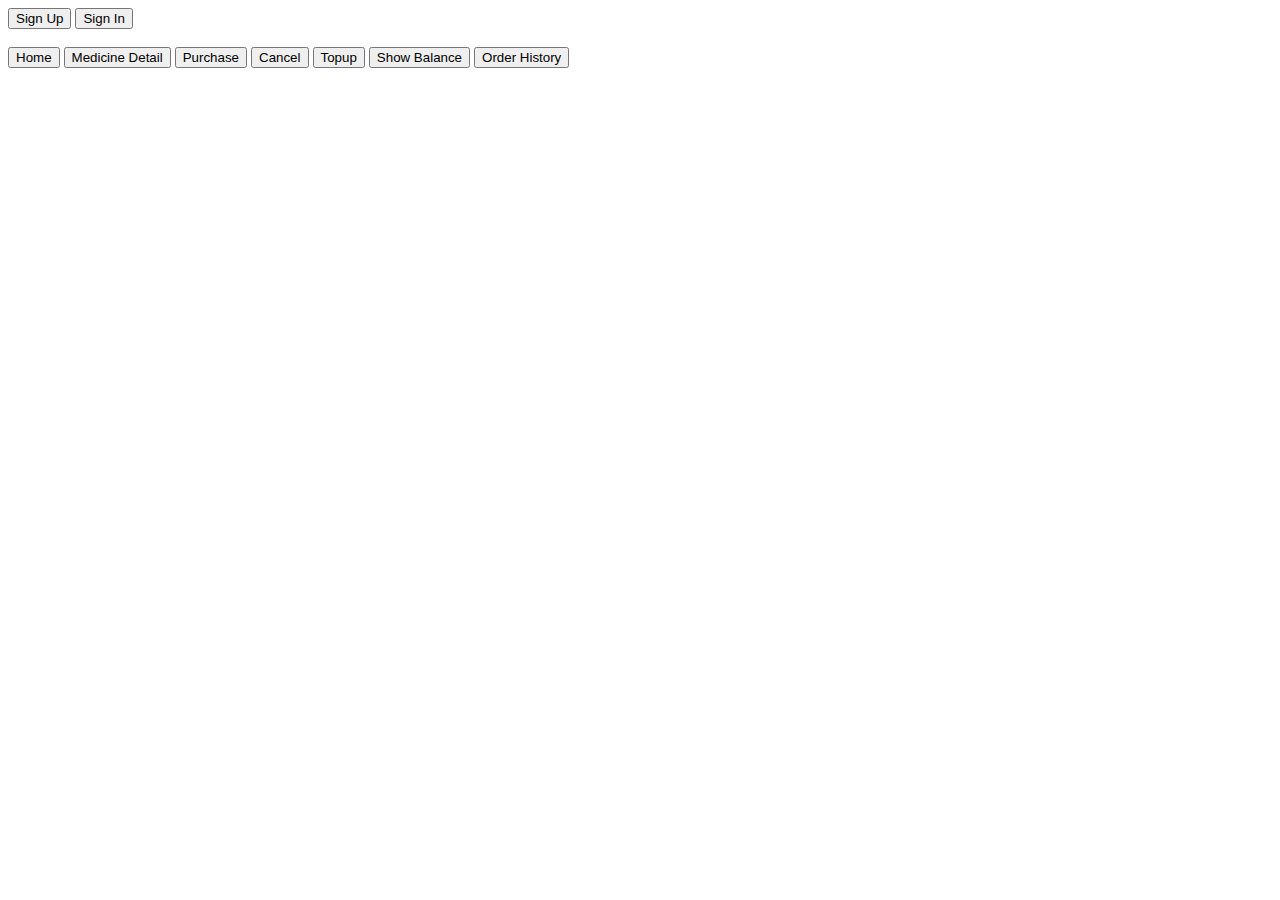
<file: MedicalStore/MedicalStore/index.html>
<html>
    <head>
        <title>Medical Store</title>
        <link rel="stylesheet" href="style.css">
    </head>
    <body>
        <div>
            <button onclick="sign()">Sign Up</button>
            <button onclick="log()">Sign In</button>

        </div>
        <div id="signup">
            <h3>Sign Up Page</h3>
            <label class="signup">User Name</label><input type="text" id="username"><br><br>
            <label class="signup1">Email</label><input type="email" id="email"><br><br>
            <label class="signup2">Phone Number</label><input type="text" id="phone"><br><br>
            <label class="signup3">Password</label><input type="password" id="password"><br><br>
            <label class="signup4">Confirm Password</label><input type="password" id="cpassword"><br><br>
            <label class="signup5">Balance</label><input type="number" id="balance"><br><br>
            <button onclick="SignUp()">Signup</button>
        </div>
        <div id="existingUserPage">

            <h3>Sign In Page</h3>
            <label>User ID</label>
            <input type="number" id="existingUserId">
            <button type="button" onclick="signIn()">Sign In</button><br>
        </div>

        <br>

        <div id="menu">
            <button onclick="home()">Home</button>
            <button onclick="ShowMed()">Medicine Detail</button>
            <button onclick="PurchaseTable()">Purchase</button>
            <button onclick="delord()">Cancel</button>
            <button id="topup" onclick="up()">Topup</button>
            <button onclick="ShowBalance()">Show Balance</button>
            <button onclick="order()">Order History</button>
        </div>

        <br>
        <div id="blc">
            <h1 id="bal"></h1>
        </div>


        <!-- Medicine Details -->
        <div id="meddetails">
            <table id="dataTable" border="1">
                <thead>
                    <tr>
                        <td>Medicine Name</td>
                        <td>Medicine Count</td>
                        <td>Medicine Price</td>
                        <td>Action</td>
                    </tr>
                </thead>
                <tbody>
                    <!--Will be displayed using Typescript-->
                </tbody>
            </table>
        </div>

        <!--Purchase Table-->
        <div id="purdetails">
            <table id="purchasetable" border="1">
                <thead>
                    <tr>
                        <td>Medicine Name</td>
                        <td>Medicine Count</td>
                        <td>Medicine Price</td>
                        <td>Action</td>
                    </tr>
                </thead>
                <tbody>
                    <!--Will be displayed using Typescript-->
                </tbody>
            </table>
        </div>
        <!--Cancel  Table-->

        <div id="cancdetails">
            <table id="canceltable" border="1">
                <thead>
                    <tr>
                        <td>User Id</td>
                        <td>Medicine Id</td>
                        <td>Medicine Name</td>
                        <td>Medicine Count</td>
                        <td>Medicine Price</td>
                        <td>Order Status</td>
                    </tr>
                </thead>
                <tbody>
                    <!--Will be displayed using Typescript-->
                </tbody>
            </table>
        </div>
        

        

        <div id="canbuttondetails">
            <table id="data2" border="1">
                <thead>
                    <tr>
                        <td>User Id</td>
                        <td>Medicine Id</td>
                        <td>Medicine Name</td>
                        <td>Medicine Count</td>
                        <td>Medicine Price</td>
                        <td>Order Status</td>
                        <td>Action</td>
                    </tr>
                </thead>
                <tbody>
                    <!--Will be displayed using Typescript-->
                </tbody>
            </table>
        </div>
        <div id="tab">
            <table id="data1" border="1">
                <thead>
                    <tr>
                        <td>User Id</td>
                        <td>Medicine Id</td>
                        <td>Medicine Name</td>
                        <td>Medicine Count</td>
                        <td>Medicine Price</td>
                        <td>Order Status</td>
                        
                    </tr>
                </thead>
                <tbody>
                    <!--Will be displayed using Typescript-->
                </tbody>
            </table>
        </div>

        <br>

        <!--Recharge Wallet-->
        <div id="top" style="display: none;">
            <label>Enter Amount to Recharge</label>
            <input id="rechargeamount" type="number">
            <button onclick="walletRecharge()">Recharge</button>
        </div>
        <div id="medicine"  style="display: none;">
            <select id="select" value="medicine">
                <option>Paracetomol</option>
                <option>Colpal</option>
                <option>Stepsil</option>
                <option>Iodex</option>
                <option>Acetherol</option>
            </select>
            <button onclick="Check()">Check</button>
            <label id="check" style="display: none;"></label>
        </div>
        <div id="quantity" style="display: none;">
            <label>Enter the Medicine Name</label>
            <input type="text"  id="mednam">
            <label>Enter the Quantity</label>
            <input type="number"  id="quan">
            <button id="buy" onclick="purchase()">Buy</button>
        </div>
        <div>
            <label id="historyDisplay"></label>
        </div>
        <div id="welcome" style="display: none;">
            <h1>Welcome</h1>
        </div>

    </body>
    <script src="script.js"></script>
</html>
</file>
<file: MedicalStore/MedicalStore/style.css>
.signup{
    margin-right:71px;

}
.signup1{
    margin-right:105px;
   
}
.signup2{
    margin-right:46px;
}
.signup3{
    margin-right:80px;
}
.signup4{
    margin-right:21px;
}
.signup5{
    margin-right:90px;
}
#signup{
    display:none;
}
#existingUserPage{
    display:none;

}

#meddetails{
    display: none;
}
#purdetails{
    display: none;
}
#cancdetails{
    display: none;
}
#canbuttondetails{
    display:none;
}
#tab{
    display: none;
}
#blc{
    display:none;
}
#O{
    display: none;
}
</file>
